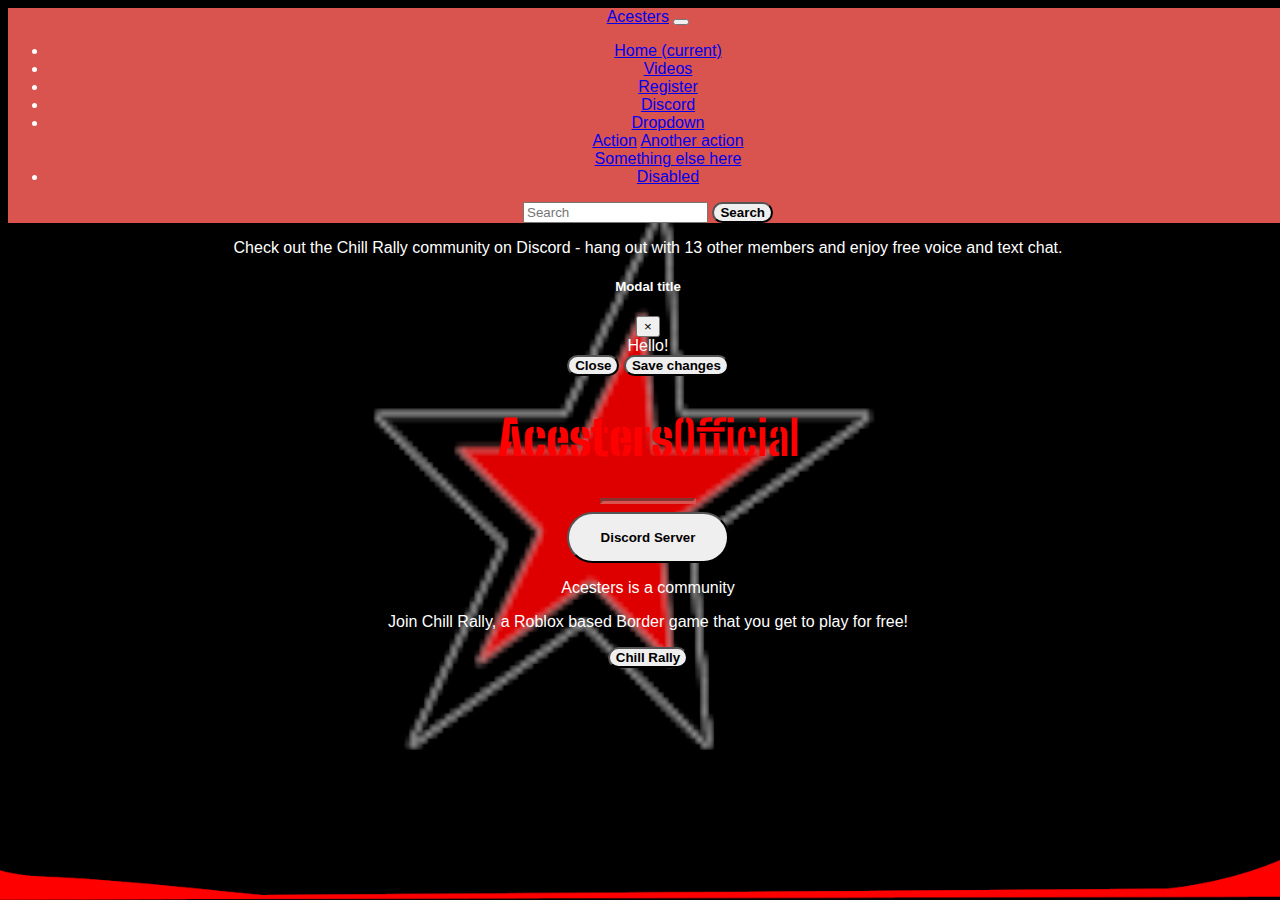
<file: index.html>
<!DOCTYPE html>
<html>
    <head>
        <meta charset="utf-8">
        <meta name="viewport" content="width=device-width, initial-scale=1">
        <title>Acesters</title>
        <meta charset="utf-8">
        <meta name="viewport" content="width=device-width, initial-scale=1, shrink-to-fit=no">
        <link rel="stylesheet" href="https://cdn.jsdelivr.net/npm/bootstrap@4.5.3/dist/css/bootstrap.min.css" integrity="sha384-TX8t27EcRE3e/ihU7zmQxVncDAy5uIKz4rEkgIXeMed4M0jlfIDPvg6uqKI2xXr2" crossorigin="anonymous">
        <link rel="stylesheet" type="text/css" href="style.css">
        <link href="https://fonts.googleapis.com/css2?family=Big+Shoulders+Stencil+Text&display=swap" rel="stylesheet">
    </head>
    <body style="color: white;
     font: message-box;">
<nav class="navbar navbar-expand-lg navbar navbar-dark bg-danger">
  <a class="navbar-brand" href="About.html">Acesters</a>
  <button class="navbar-toggler" type="button" data-toggle="collapse" data-target="#navbarSupportedContent" aria-controls="navbarSupportedContent" aria-expanded="false" aria-label="Toggle navigation">
    <span class="navbar-toggler-icon"></span>
  </button>

  <div class="collapse navbar-collapse" id="navbarSupportedContent">
    <ul class="navbar-nav mr-auto">
      <li class="nav-item active">
        <a class="nav-link" href="index.html">Home <span class="sr-only">(current)</span></a>
      </li>
    <li class="nav-item">
        <a class="nav-link" href="videos.html">Videos</a>
    </li>
    <li class="nav-item">
        <a class="nav-link" href="Register.html">Register</a>
    </li>

      <li class="nav-item">
        <a class="nav-link" href="https://discord.gg/pnp9z64">Discord</a>
      </li>
      <li class="nav-item dropdown">
        <a class="nav-link dropdown-toggle" href="#" id="navbarDropdown" role="button" data-toggle="dropdown" aria-haspopup="true" aria-expanded="false">
          Dropdown
        </a>
        <div class="dropdown-menu" aria-labelledby="navbarDropdown">
          <a class="dropdown-item" href="#">Action</a>
          <a class="dropdown-item" href="#">Another action</a>
          <div class="dropdown-divider"></div>
          <a class="dropdown-item" href="#">Something else here</a>
        </div>
      </li>
      <li class="nav-item">
        <a class="nav-link disabled" href="#" tabindex="-1" aria-disabled="true">Disabled</a>
      </li>
    </ul>
    <form class="form-inline my-2 my-lg-0">
      <input class="form-control mr-sm-2" type="search" placeholder="Search" aria-label="Search">
      <button class="btn btn-outline-success my-2 my-sm-0" type="submit">Search</button>
    </form>
  </div>
</nav>

    <script src="https://code.jquery.com/jquery-3.5.1.slim.min.js" integrity="sha384-DfXdz2htPH0lsSSs5nCTpuj/zy4C+OGpamoFVy38MVBnE+IbbVYUew+OrCXaRkfj" crossorigin="anonymous"></script>
    <script src="https://cdn.jsdelivr.net/npm/popper.js@1.16.1/dist/umd/popper.min.js" integrity="sha384-9/reFTGAW83EW2RDu2S0VKaIzap3H66lZH81PoYlFhbGU+6BZp6G7niu735Sk7lN" crossorigin="anonymous"></script>
    <script src="https://cdn.jsdelivr.net/npm/bootstrap@4.5.3/dist/js/bootstrap.min.js" integrity="sha384-w1Q4orYjBQndcko6MimVbzY0tgp4pWB4lZ7lr30WKz0vr/aWKhXdBNmNb5D92v7s" crossorigin="anonymous"></script>

<blockquote class="embedly-card"><p>Check out the Chill Rally community on Discord - hang out with 13 other members and enjoy free voice and text chat.</p></blockquote>
<!-- Button trigger modal -->

<!-- Modal -->
<div class="modal fade" id="exampleModal" tabindex="-1" aria-labelledby="exampleModalLabel" aria-hidden="true">
  <div class="modal-dialog">
    <div class="modal-content">
      <div class="modal-header">
        <h5 class="modal-title" id="exampleModalLabel">Modal title</h5>
        <button type="button" class="close" data-dismiss="modal" aria-label="Close">
          <span aria-hidden="true">&times;</span>
        </button>
      </div>
      <div class="modal-body">
        Hello!
      </div>
      <div class="modal-footer">
        <button type="button" class="btn btn-secondary" data-dismiss="modal">Close</button>
        <button type="button" class="btn btn-primary">Save changes</button>
      </div>
    </div>
  </div>
</div>
<script async src="//cdn.embedly.com/widgets/platform.js" charset="UTF-8"></script>
<div class="container">
    <div class="row">
    <header class="text-center col-12">
    <h1 class="hover"><strong>Acesters</strong><span class="badge 
        badge-pill badge-primary">Official</span></h1>
    </header>
    <section class="text-center col-12">
        <hr>
        <a href="https://discord.com/invite/pnp9z64"><button type="button" class="btn btn-danger btn-xl">Discord Server</button></a>
    </div>
    </section>
    <p>Acesters is a community</p>
    <div class="ChillRally1">
    <p>Join Chill Rally, a Roblox based Border game that you get to play for free!</p>
    <a href="https://discord.gg/WnewwrKFmz"><button class="btn btn-dark btn-yes">Chill Rally</button></a>
</div>
</div>
</div>


</body>
<body style="text-decoration-color: white;
    background: white;">

</body>

</html>
</file>
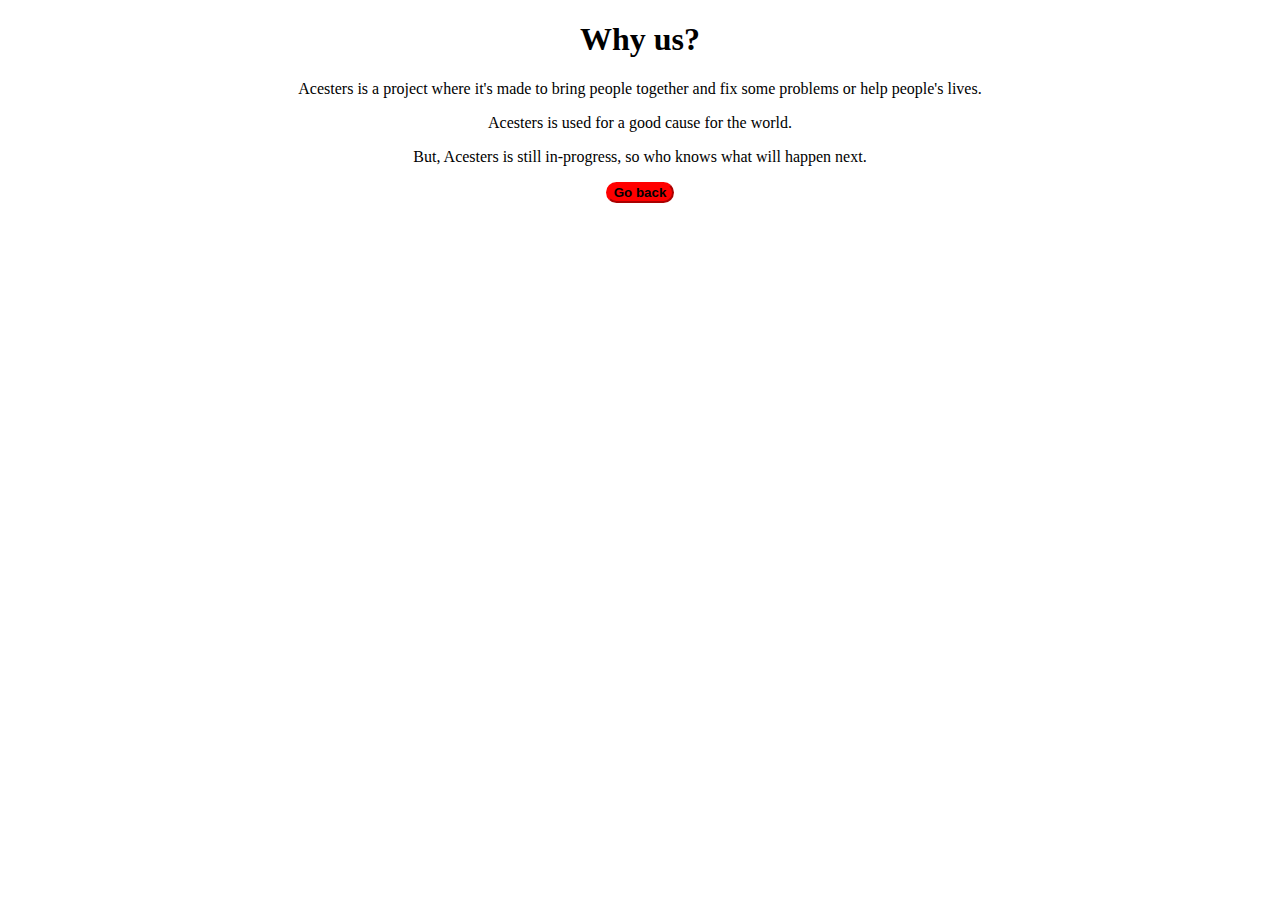
<file: About.html>
<!DOCTYPE html>
<!DOCTYPE html>
<html>
<head>
	<title>Acesters About</title>
	<meta charset="utf-8">
    <meta name="viewport" content="width=device-width, initial-scale=1, shrink-to-fit=no">
	<link rel="stylesheet" type="text/css" href="About.css">
	<link rel="stylesheet" href="https://cdn.jsdelivr.net/npm/bootstrap@4.5.3/dist/css/bootstrap.min.css" integrity="sha384-TX8t27EcRE3e/ihU7zmQxVncDAy5uIKz4rEkgIXeMed4M0jlfIDPvg6uqKI2xXr2" crossorigin="anonymous">
</head>
<body>
	<script src="https://cdn.jsdelivr.net/npm/bootstrap@4.5.3/dist/js/bootstrap.min.js" integrity="sha384-w1Q4orYjBQndcko6MimVbzY0tgp4pWB4lZ7lr30WKz0vr/aWKhXdBNmNb5D92v7s" crossorigin="anonymous"></script>
	<h1 class="first">Why us?</h1>
	<p>Acesters is a project where it's made to bring people together and fix some problems or help people's lives.</p>
	<p>Acesters is used for a good cause for the world.</p>
	<p>But, Acesters is still in-progress, so who knows what will happen next.</p>
	<a href="index.html"><button class="btn btn-danger btn-xl">Go back</button></a>
</body>
</html>
</file>
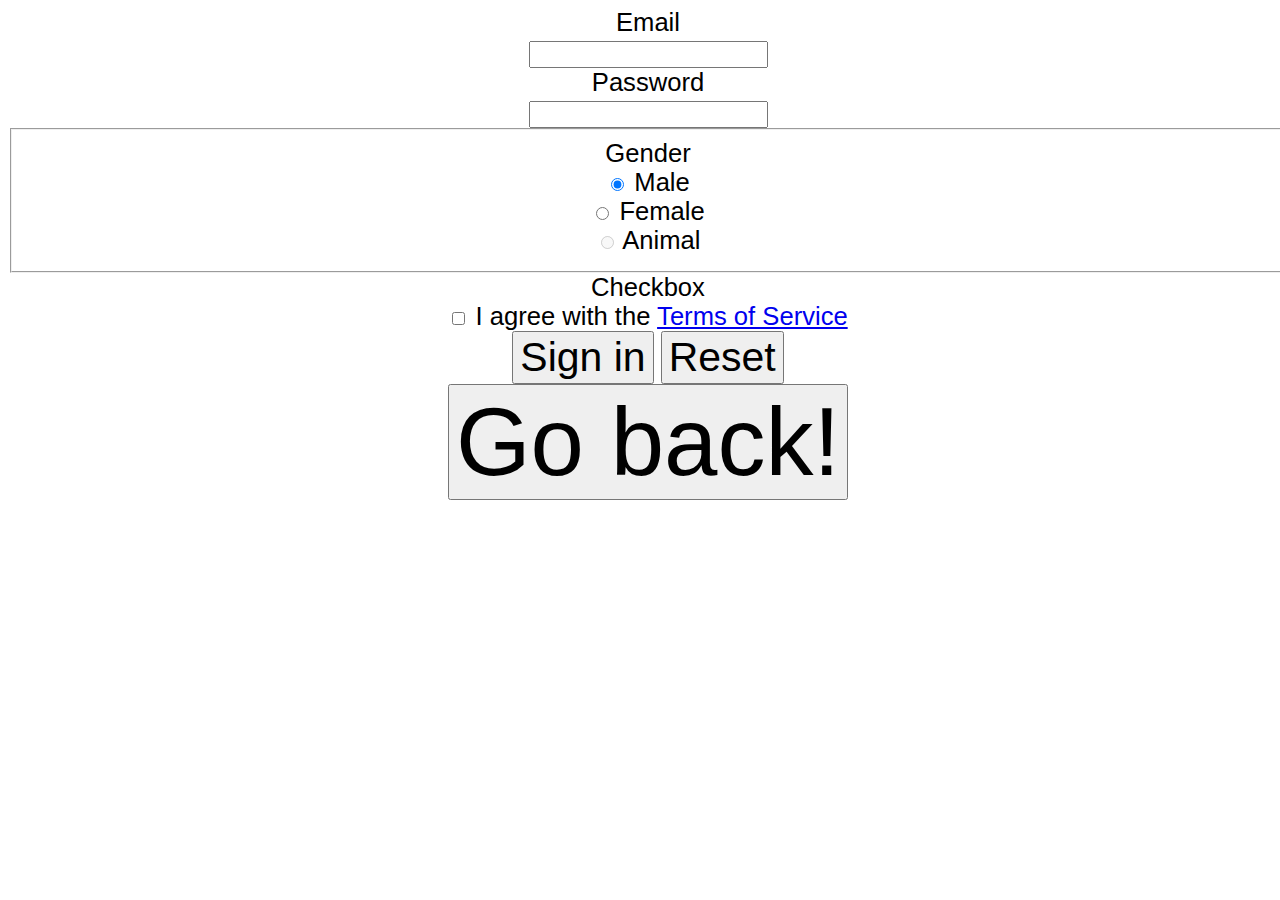
<file: register.html>
<!DOCTYPE html>
<html>
<head>
	<!-- bruh -->
	<title> Acester Register </title>
	<meta charset="utf-8">
    <meta name="viewport" content="width=device-width, initial-scale=1, shrink-to-fit=no">
</head>
<body style="font: message-box;">
	<link rel="stylesheet" type="text/css" href="RegisterStyle.css">
	<link rel="stylesheet" href="https://cdn.jsdelivr.net/npm/bootstrap@4.5.3/dist/css/bootstrap.min.css" integrity="sha384-TX8t27EcRE3e/ihU7zmQxVncDAy5uIKz4rEkgIXeMed4M0jlfIDPvg6uqKI2xXr2" crossorigin="anonymous">
	<span></span>
	<div>
<footer>
	<form>
  <div class="form-group row">
    <label for="inputEmail3" class="col-sm-2 col-form-label">Email</label>
    <div class="col-sm-10">
      <input type="email" class="form-control" id="inputEmail3">
    </div>
  </div>
  <div class="form-group row">
    <label for="inputPassword3" class="col-sm-2 col-form-label">Password</label>
    <div class="col-sm-10">
      <input type="password" class="form-control" id="inputPassword3">
    </div>
  </div>
  <fieldset class="form-group">
    <div class="row">
      <legend class="col-form-label col-sm-2 pt-0">Gender</legend>
      <div class="col-sm-10">
        <div class="form-check">
          <input class="form-check-input" type="radio" name="gridRadios" id="gridRadios1" value="option1" checked>
          <label class="form-check-label" for="gridRadios1">
            Male
          </label>
        </div>
        <div class="form-check">
          <input class="form-check-input" type="radio" name="gridRadios" id="gridRadios2" value="option2">
          <label class="form-check-label" for="gridRadios2">
            Female
          </label>
        </div>
        <div class="form-check disabled">
          <input class="form-check-input" type="radio" name="gridRadios" id="gridRadios3" value="option3" disabled>
          <label class="form-check-label" for="gridRadios3">
            Animal
          </label>
        </div>
      </div>
    </div>
  </fieldset>
  <div class="form-group row">
    <div class="col-sm-2">Checkbox</div>
    <div class="col-sm-10">
      <div class="form-check">
        <input class="form-check-input" type="checkbox" id="gridCheck1">
        <label class="form-check-label" for="gridCheck1">
        	I agree with the <a href="TermsOfService.html">Terms of Service </a>
        </label>
      </div>
    </div>
  </div>
  <div class="form-group row">
    <div class="col-sm-10">
      <button type="submit" class="btn btn-primary">Sign in</button>
      <button type="reset" class="btn btn-danger">Reset</button>
    </div>
  </div>
</form>
</footer>
	<a href="index.html" class="Goback"><button type="submit" class="btn btn-dark">Go back!</button></a>
</div>
</body>
</body>
</file>
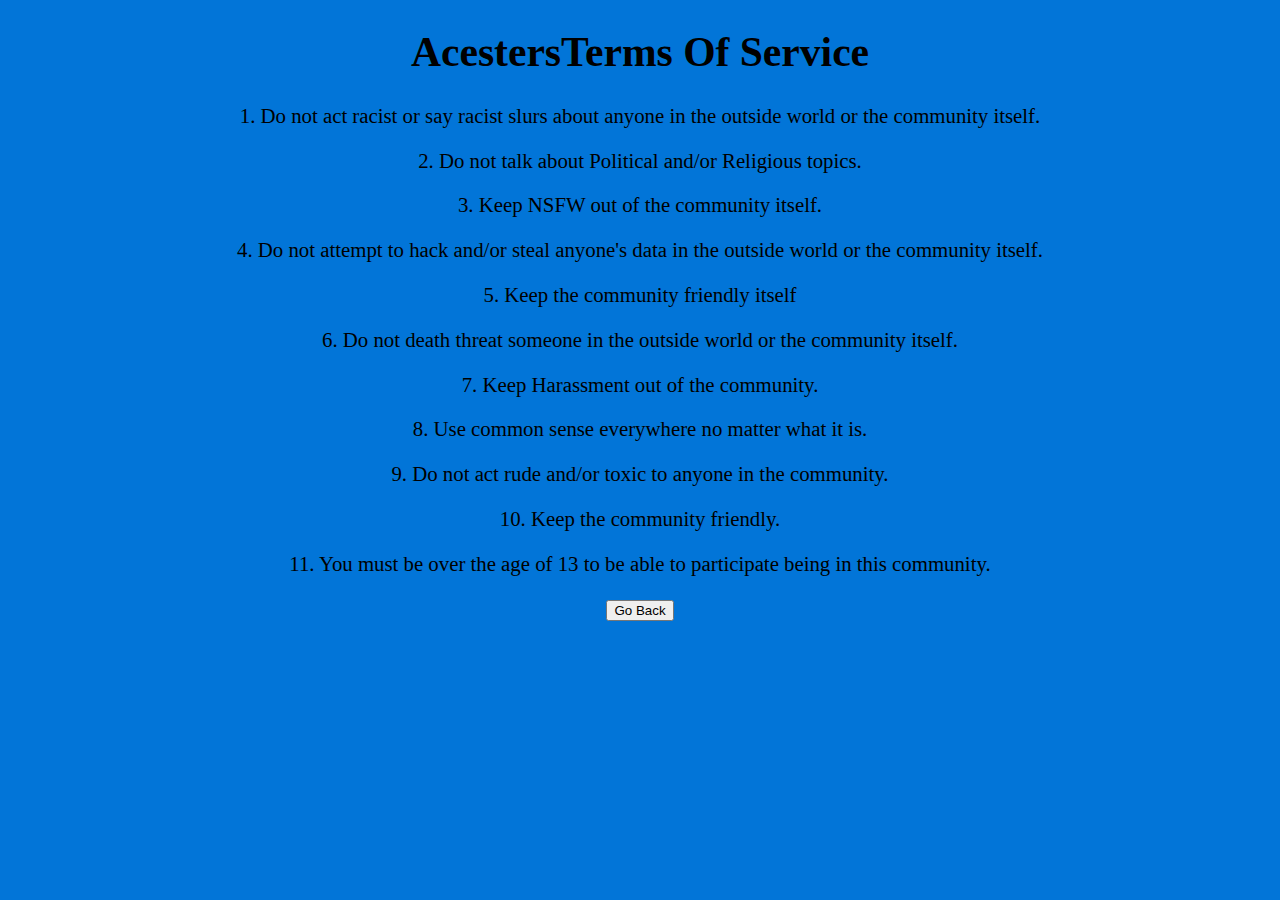
<file: TermsOfService.html>
<!DOCTYPE html>
<!DOCTYPE html>
<html>
<head>
	<title>Acesters TOS</title>
	<meta charset="utf-8">
    <meta name="viewport" content="width=device-width, initial-scale=1, shrink-to-fit=no">
	<link rel="stylesheet" type="text/css" href="TOS.css">
	<link rel="stylesheet" href="https://cdn.jsdelivr.net/npm/bootstrap@4.5.3/dist/css/bootstrap.min.css" integrity="sha384-TX8t27EcRE3e/ihU7zmQxVncDAy5uIKz4rEkgIXeMed4M0jlfIDPvg6uqKI2xXr2" crossorigin="anonymous">
</head>
<body>
	<h1 class="title"><strong>Acesters</strong><span class="badge badge-pill badge-primary">Terms Of Service</span></h1>
	<p>1. Do not act racist or say racist slurs about anyone in the outside world or the community itself.</p>
	<p>2. Do not talk about Political and/or Religious topics.</p>
	<p>3. Keep NSFW out of the community itself.</p>
	<p>4. Do not attempt to hack and/or steal anyone's data in the outside world or the community itself.</p>
	<p>5. Keep the community friendly itself</p>
	<p>6. Do not death threat someone in the outside world or the community itself.</p>
	<p>7. Keep Harassment out of the community.</p>
	<p>8. Use common sense everywhere no matter what it is.</p>
	<p>9. Do not act rude and/or toxic to anyone in the community.</p>
	<p>10. Keep the community friendly.</p>
	<p>11. You must be over the age of 13 to be able to participate being in this community.</p>
	<a href="register.html"><button class="btn btn-primary">Go Back</button></a>
</body>
</html>
</file>
<file: style.css>
/*Selector {
	Property: value;
}*/

body,

html {
	text-align: center;
	width: 100%;
	height: 100%;
	font-family: 'Montserrat', sans-serif;
	background: url(header.png) no-repeat center center fixed;
	-webkit-background-size: cover;
	-moz-background-size: cover;
	-o-background-size: cover;
	background-size: cover;
}

nav {
	background-color: #d9534f;
	border-color: #d9534f
}

hr {
	border-color: #d9534f;
	border-width: 3px;
	max-width: 90px;
}

.hover {
	color: red;
	text-align: center;
	font-size: 3rem;
	font-family: 'Big Shoulders Stencil Text', cursive;
}
.hover:hover {
	color: red;
    cursor: crosshair;
	text-align: center;
	font-size: 300%;
}

.Paragraph1 {
	font-size: large;
	text-align: center;
	cursor: zoom-in;
	color: white
}

.Inviters:hover {
	color: white;
	text-align: center;
	border: 5px solid black;
}

.btn {
	font-weight: 700;
	border-radius: 300px;
}

.btn-xl {
	padding: 1rem 2rem;
}

.btn-xl:hover {
	border-width: 6px;
}

.btn-yes:hover {
	border-width: 3px;
}
</file>
<file: About.css>
body {
	background: url(https://cdn.pixabay.com/photo/2013/07/13/12/08/circle-159252_1280.png)no-repeat center center fixed;
	-webkit-background-size: cover;
	-moz-background-size: cover;
	-o-background-size: cover;
	background-size: cover;
	color: black
}

html {
	text-align: center;
	width: 100%;
	height: 100%;
}

.btn {
	font-weight: 700;
	border-radius: 300px;
}

.btn-danger {
	background-color: #FF0000;
	border-color: #FF0000;
}

.btn-danger:hover {
	background-color: #FF0000;
	border-color: #FF0000;
}
</file>
<file: RegisterStyle.css>
/*Selector {
	Property: value;
}*/

body {
	background-image: url(https://149493502.v2.pressablecdn.com/wp-content/uploads/2020/06/macOS-Big-Sur-wallpaper-2560x1440-1.jpg);
	background-repeat: no-repeat;
	width: 100%;
	height: 100%;
	font-size: 300%;
	text-align: center;
}

button {
	font-size: 160%;
}

select {
	font-size: 130%;
}

form {
	font-size: 160%
}

input {
	font-size: 160%
}

.submit1:hover {
	border: 6px solid rgb(0,201,255);
}

.reset1:hover {
	border: 6px solid rgb(0,201,255);
}

.Goback {
	color: blue;
	font-size: 60px;
}

.Goback:hover {
	color: black;
}

.ImgAcesters {
	float: left;
}

input {
	font-size: 70%
}
</file>
<file: TOS.css>
html {
	height: 100%;
	text-align: center;
	font-size: 130%
}

body {
	background-color: rgb(2, 117, 216);
}

.bg-gradient-primary {

}
</file>
